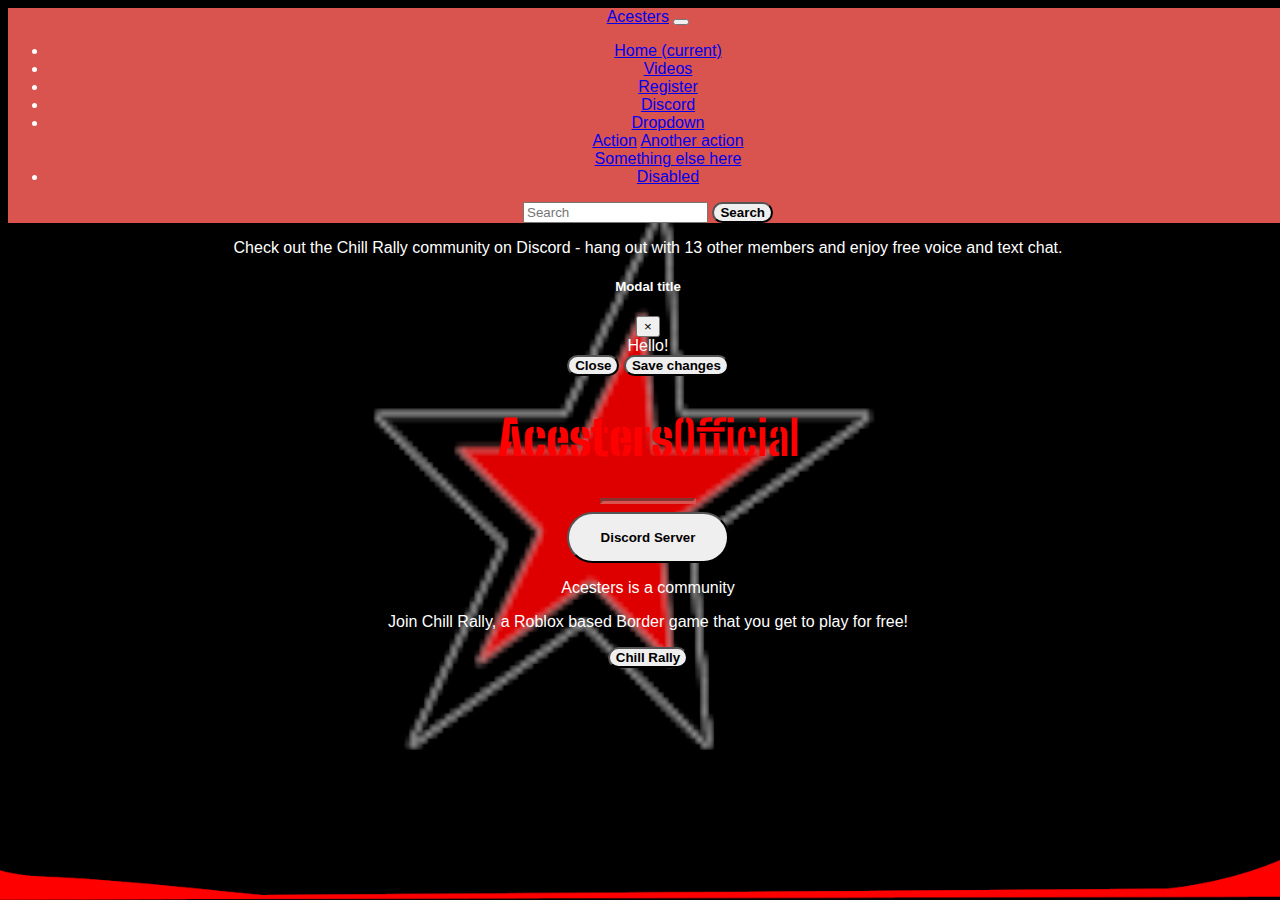
<file: index.html>
<!DOCTYPE html>
<html>
    <head>
        <meta charset="utf-8">
        <meta name="viewport" content="width=device-width, initial-scale=1">
        <title>Acesters</title>
        <meta charset="utf-8">
        <meta name="viewport" content="width=device-width, initial-scale=1, shrink-to-fit=no">
        <link rel="stylesheet" href="https://cdn.jsdelivr.net/npm/bootstrap@4.5.3/dist/css/bootstrap.min.css" integrity="sha384-TX8t27EcRE3e/ihU7zmQxVncDAy5uIKz4rEkgIXeMed4M0jlfIDPvg6uqKI2xXr2" crossorigin="anonymous">
        <link rel="stylesheet" type="text/css" href="style.css">
        <link href="https://fonts.googleapis.com/css2?family=Big+Shoulders+Stencil+Text&display=swap" rel="stylesheet">
    </head>
    <body style="color: white;
     font: message-box;">
<nav class="navbar navbar-expand-lg navbar navbar-dark bg-danger">
  <a class="navbar-brand" href="About.html">Acesters</a>
  <button class="navbar-toggler" type="button" data-toggle="collapse" data-target="#navbarSupportedContent" aria-controls="navbarSupportedContent" aria-expanded="false" aria-label="Toggle navigation">
    <span class="navbar-toggler-icon"></span>
  </button>

  <div class="collapse navbar-collapse" id="navbarSupportedContent">
    <ul class="navbar-nav mr-auto">
      <li class="nav-item active">
        <a class="nav-link" href="index.html">Home <span class="sr-only">(current)</span></a>
      </li>
    <li class="nav-item">
        <a class="nav-link" href="videos.html">Videos</a>
    </li>
    <li class="nav-item">
        <a class="nav-link" href="Register.html">Register</a>
    </li>

      <li class="nav-item">
        <a class="nav-link" href="https://discord.gg/pnp9z64">Discord</a>
      </li>
      <li class="nav-item dropdown">
        <a class="nav-link dropdown-toggle" href="#" id="navbarDropdown" role="button" data-toggle="dropdown" aria-haspopup="true" aria-expanded="false">
          Dropdown
        </a>
        <div class="dropdown-menu" aria-labelledby="navbarDropdown">
          <a class="dropdown-item" href="#">Action</a>
          <a class="dropdown-item" href="#">Another action</a>
          <div class="dropdown-divider"></div>
          <a class="dropdown-item" href="#">Something else here</a>
        </div>
      </li>
      <li class="nav-item">
        <a class="nav-link disabled" href="#" tabindex="-1" aria-disabled="true">Disabled</a>
      </li>
    </ul>
    <form class="form-inline my-2 my-lg-0">
      <input class="form-control mr-sm-2" type="search" placeholder="Search" aria-label="Search">
      <button class="btn btn-outline-success my-2 my-sm-0" type="submit">Search</button>
    </form>
  </div>
</nav>

    <script src="https://code.jquery.com/jquery-3.5.1.slim.min.js" integrity="sha384-DfXdz2htPH0lsSSs5nCTpuj/zy4C+OGpamoFVy38MVBnE+IbbVYUew+OrCXaRkfj" crossorigin="anonymous"></script>
    <script src="https://cdn.jsdelivr.net/npm/popper.js@1.16.1/dist/umd/popper.min.js" integrity="sha384-9/reFTGAW83EW2RDu2S0VKaIzap3H66lZH81PoYlFhbGU+6BZp6G7niu735Sk7lN" crossorigin="anonymous"></script>
    <script src="https://cdn.jsdelivr.net/npm/bootstrap@4.5.3/dist/js/bootstrap.min.js" integrity="sha384-w1Q4orYjBQndcko6MimVbzY0tgp4pWB4lZ7lr30WKz0vr/aWKhXdBNmNb5D92v7s" crossorigin="anonymous"></script>

<blockquote class="embedly-card"><p>Check out the Chill Rally community on Discord - hang out with 13 other members and enjoy free voice and text chat.</p></blockquote>
<!-- Button trigger modal -->

<!-- Modal -->
<div class="modal fade" id="exampleModal" tabindex="-1" aria-labelledby="exampleModalLabel" aria-hidden="true">
  <div class="modal-dialog">
    <div class="modal-content">
      <div class="modal-header">
        <h5 class="modal-title" id="exampleModalLabel">Modal title</h5>
        <button type="button" class="close" data-dismiss="modal" aria-label="Close">
          <span aria-hidden="true">&times;</span>
        </button>
      </div>
      <div class="modal-body">
        Hello!
      </div>
      <div class="modal-footer">
        <button type="button" class="btn btn-secondary" data-dismiss="modal">Close</button>
        <button type="button" class="btn btn-primary">Save changes</button>
      </div>
    </div>
  </div>
</div>
<script async src="//cdn.embedly.com/widgets/platform.js" charset="UTF-8"></script>
<div class="container">
    <div class="row">
    <header class="text-center col-12">
    <h1 class="hover"><strong>Acesters</strong><span class="badge 
        badge-pill badge-primary">Official</span></h1>
    </header>
    <section class="text-center col-12">
        <hr>
        <a href="https://discord.com/invite/pnp9z64"><button type="button" class="btn btn-danger btn-xl">Discord Server</button></a>
    </div>
    </section>
    <p>Acesters is a community</p>
    <div class="ChillRally1">
    <p>Join Chill Rally, a Roblox based Border game that you get to play for free!</p>
    <a href="https://discord.gg/WnewwrKFmz"><button class="btn btn-dark btn-yes">Chill Rally</button></a>
</div>
</div>
</div>


</body>
<body style="text-decoration-color: white;
    background: white;">

</body>

</html>
</file>
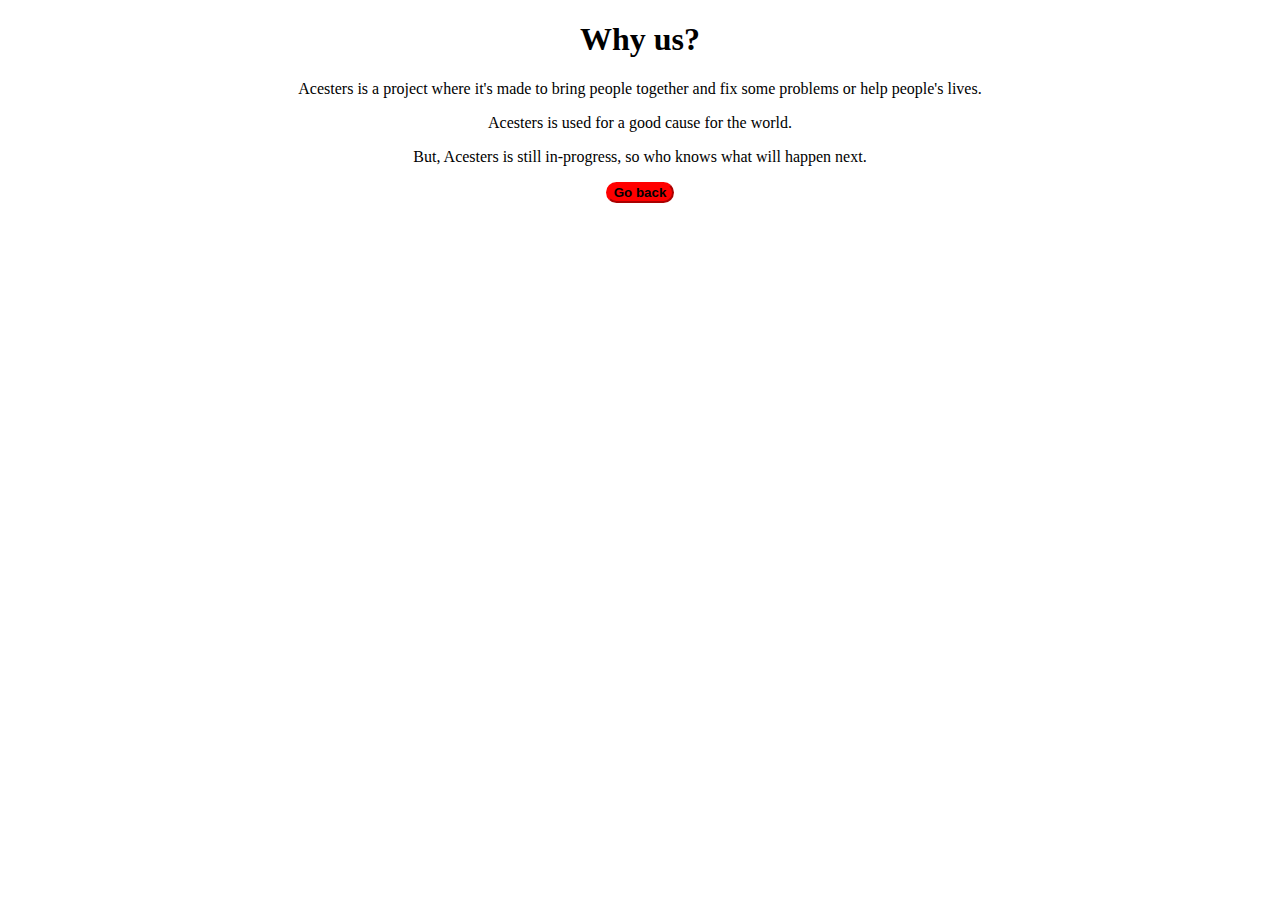
<file: About.html>
<!DOCTYPE html>
<!DOCTYPE html>
<html>
<head>
	<title>Acesters About</title>
	<meta charset="utf-8">
    <meta name="viewport" content="width=device-width, initial-scale=1, shrink-to-fit=no">
	<link rel="stylesheet" type="text/css" href="About.css">
	<link rel="stylesheet" href="https://cdn.jsdelivr.net/npm/bootstrap@4.5.3/dist/css/bootstrap.min.css" integrity="sha384-TX8t27EcRE3e/ihU7zmQxVncDAy5uIKz4rEkgIXeMed4M0jlfIDPvg6uqKI2xXr2" crossorigin="anonymous">
</head>
<body>
	<script src="https://cdn.jsdelivr.net/npm/bootstrap@4.5.3/dist/js/bootstrap.min.js" integrity="sha384-w1Q4orYjBQndcko6MimVbzY0tgp4pWB4lZ7lr30WKz0vr/aWKhXdBNmNb5D92v7s" crossorigin="anonymous"></script>
	<h1 class="first">Why us?</h1>
	<p>Acesters is a project where it's made to bring people together and fix some problems or help people's lives.</p>
	<p>Acesters is used for a good cause for the world.</p>
	<p>But, Acesters is still in-progress, so who knows what will happen next.</p>
	<a href="index.html"><button class="btn btn-danger btn-xl">Go back</button></a>
</body>
</html>
</file>
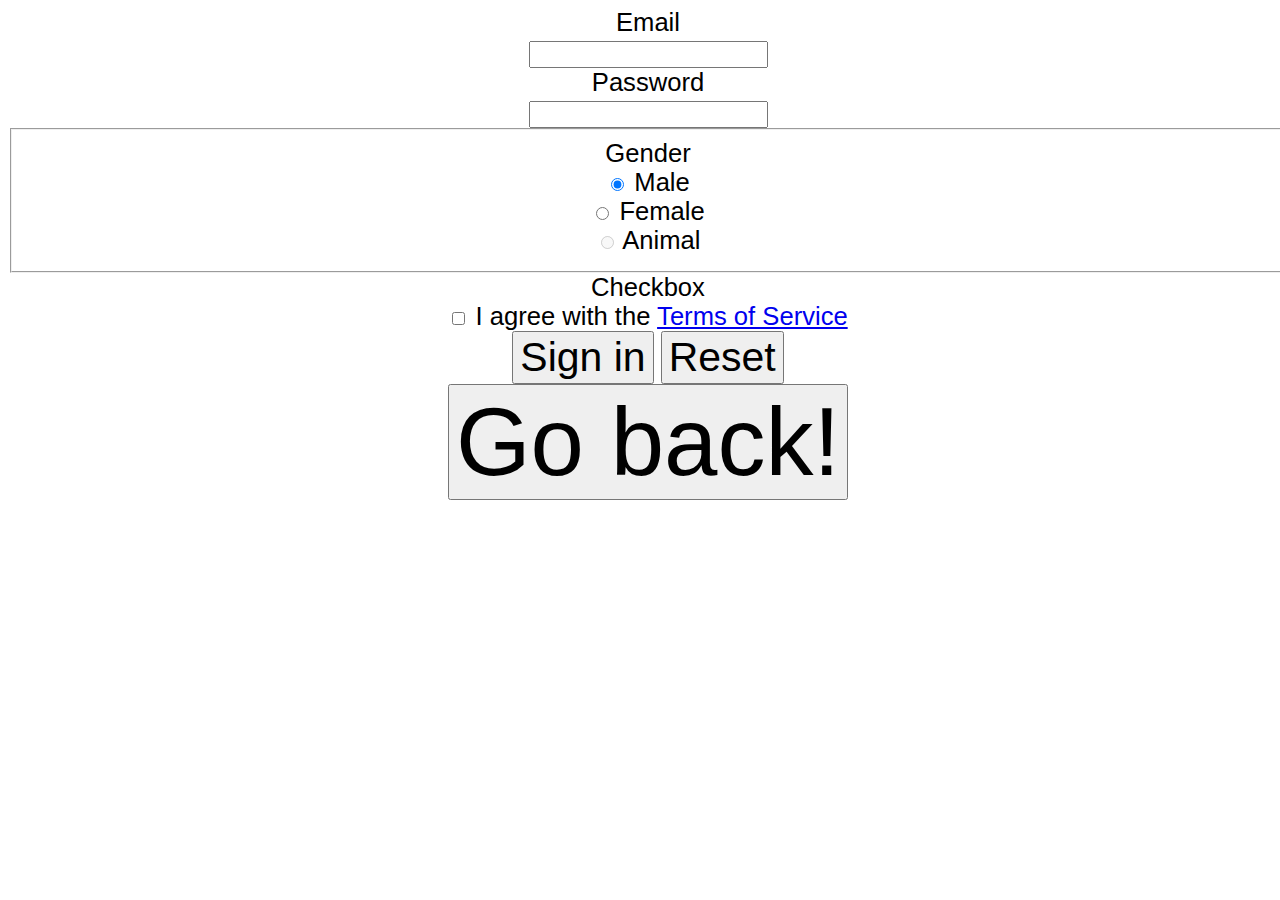
<file: register.html>
<!DOCTYPE html>
<html>
<head>
	<!-- bruh -->
	<title> Acester Register </title>
	<meta charset="utf-8">
    <meta name="viewport" content="width=device-width, initial-scale=1, shrink-to-fit=no">
</head>
<body style="font: message-box;">
	<link rel="stylesheet" type="text/css" href="RegisterStyle.css">
	<link rel="stylesheet" href="https://cdn.jsdelivr.net/npm/bootstrap@4.5.3/dist/css/bootstrap.min.css" integrity="sha384-TX8t27EcRE3e/ihU7zmQxVncDAy5uIKz4rEkgIXeMed4M0jlfIDPvg6uqKI2xXr2" crossorigin="anonymous">
	<span></span>
	<div>
<footer>
	<form>
  <div class="form-group row">
    <label for="inputEmail3" class="col-sm-2 col-form-label">Email</label>
    <div class="col-sm-10">
      <input type="email" class="form-control" id="inputEmail3">
    </div>
  </div>
  <div class="form-group row">
    <label for="inputPassword3" class="col-sm-2 col-form-label">Password</label>
    <div class="col-sm-10">
      <input type="password" class="form-control" id="inputPassword3">
    </div>
  </div>
  <fieldset class="form-group">
    <div class="row">
      <legend class="col-form-label col-sm-2 pt-0">Gender</legend>
      <div class="col-sm-10">
        <div class="form-check">
          <input class="form-check-input" type="radio" name="gridRadios" id="gridRadios1" value="option1" checked>
          <label class="form-check-label" for="gridRadios1">
            Male
          </label>
        </div>
        <div class="form-check">
          <input class="form-check-input" type="radio" name="gridRadios" id="gridRadios2" value="option2">
          <label class="form-check-label" for="gridRadios2">
            Female
          </label>
        </div>
        <div class="form-check disabled">
          <input class="form-check-input" type="radio" name="gridRadios" id="gridRadios3" value="option3" disabled>
          <label class="form-check-label" for="gridRadios3">
            Animal
          </label>
        </div>
      </div>
    </div>
  </fieldset>
  <div class="form-group row">
    <div class="col-sm-2">Checkbox</div>
    <div class="col-sm-10">
      <div class="form-check">
        <input class="form-check-input" type="checkbox" id="gridCheck1">
        <label class="form-check-label" for="gridCheck1">
        	I agree with the <a href="TermsOfService.html">Terms of Service </a>
        </label>
      </div>
    </div>
  </div>
  <div class="form-group row">
    <div class="col-sm-10">
      <button type="submit" class="btn btn-primary">Sign in</button>
      <button type="reset" class="btn btn-danger">Reset</button>
    </div>
  </div>
</form>
</footer>
	<a href="index.html" class="Goback"><button type="submit" class="btn btn-dark">Go back!</button></a>
</div>
</body>
</body>
</file>
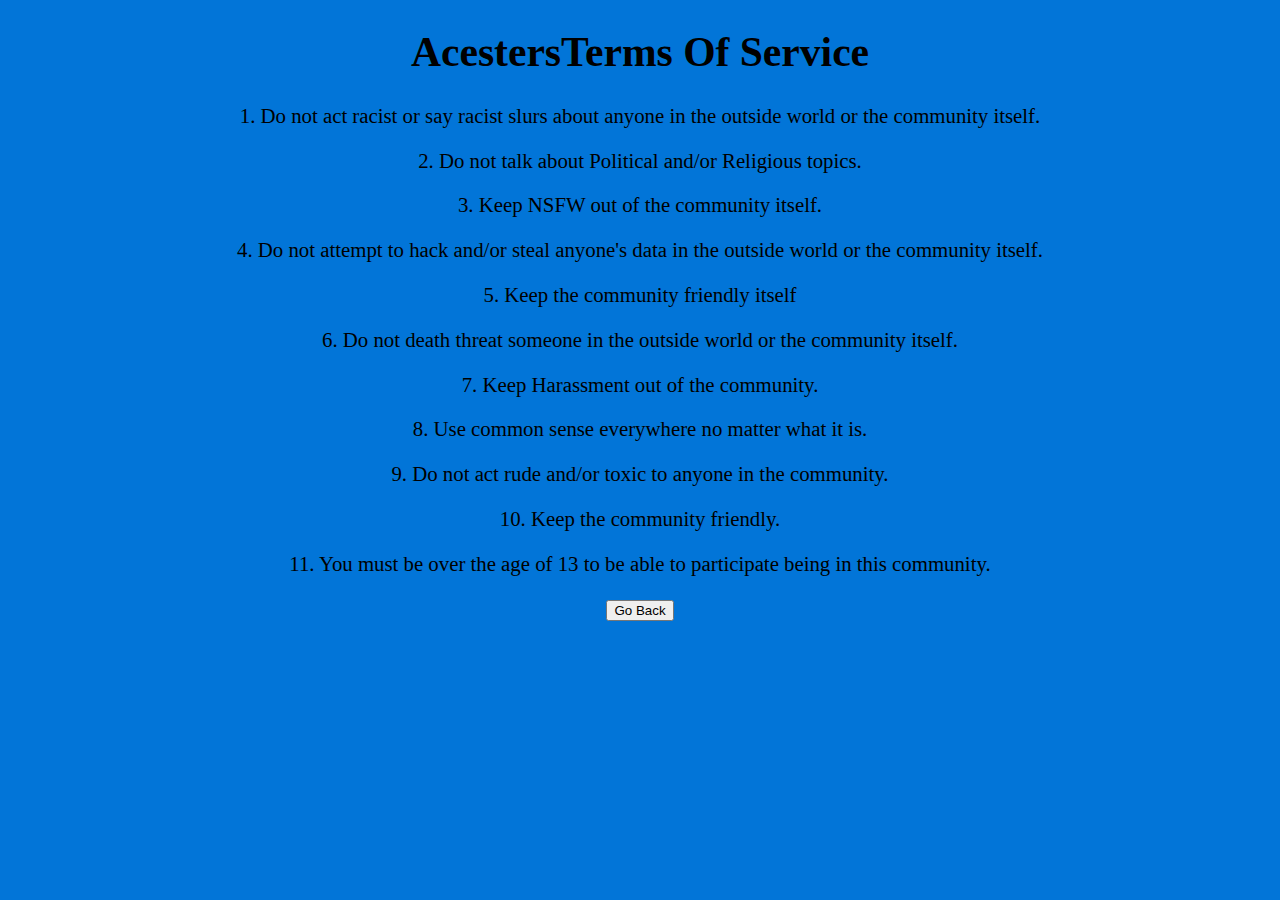
<file: TermsOfService.html>
<!DOCTYPE html>
<!DOCTYPE html>
<html>
<head>
	<title>Acesters TOS</title>
	<meta charset="utf-8">
    <meta name="viewport" content="width=device-width, initial-scale=1, shrink-to-fit=no">
	<link rel="stylesheet" type="text/css" href="TOS.css">
	<link rel="stylesheet" href="https://cdn.jsdelivr.net/npm/bootstrap@4.5.3/dist/css/bootstrap.min.css" integrity="sha384-TX8t27EcRE3e/ihU7zmQxVncDAy5uIKz4rEkgIXeMed4M0jlfIDPvg6uqKI2xXr2" crossorigin="anonymous">
</head>
<body>
	<h1 class="title"><strong>Acesters</strong><span class="badge badge-pill badge-primary">Terms Of Service</span></h1>
	<p>1. Do not act racist or say racist slurs about anyone in the outside world or the community itself.</p>
	<p>2. Do not talk about Political and/or Religious topics.</p>
	<p>3. Keep NSFW out of the community itself.</p>
	<p>4. Do not attempt to hack and/or steal anyone's data in the outside world or the community itself.</p>
	<p>5. Keep the community friendly itself</p>
	<p>6. Do not death threat someone in the outside world or the community itself.</p>
	<p>7. Keep Harassment out of the community.</p>
	<p>8. Use common sense everywhere no matter what it is.</p>
	<p>9. Do not act rude and/or toxic to anyone in the community.</p>
	<p>10. Keep the community friendly.</p>
	<p>11. You must be over the age of 13 to be able to participate being in this community.</p>
	<a href="register.html"><button class="btn btn-primary">Go Back</button></a>
</body>
</html>
</file>
<file: style.css>
/*Selector {
	Property: value;
}*/

body,

html {
	text-align: center;
	width: 100%;
	height: 100%;
	font-family: 'Montserrat', sans-serif;
	background: url(header.png) no-repeat center center fixed;
	-webkit-background-size: cover;
	-moz-background-size: cover;
	-o-background-size: cover;
	background-size: cover;
}

nav {
	background-color: #d9534f;
	border-color: #d9534f
}

hr {
	border-color: #d9534f;
	border-width: 3px;
	max-width: 90px;
}

.hover {
	color: red;
	text-align: center;
	font-size: 3rem;
	font-family: 'Big Shoulders Stencil Text', cursive;
}
.hover:hover {
	color: red;
    cursor: crosshair;
	text-align: center;
	font-size: 300%;
}

.Paragraph1 {
	font-size: large;
	text-align: center;
	cursor: zoom-in;
	color: white
}

.Inviters:hover {
	color: white;
	text-align: center;
	border: 5px solid black;
}

.btn {
	font-weight: 700;
	border-radius: 300px;
}

.btn-xl {
	padding: 1rem 2rem;
}

.btn-xl:hover {
	border-width: 6px;
}

.btn-yes:hover {
	border-width: 3px;
}
</file>
<file: About.css>
body {
	background: url(https://cdn.pixabay.com/photo/2013/07/13/12/08/circle-159252_1280.png)no-repeat center center fixed;
	-webkit-background-size: cover;
	-moz-background-size: cover;
	-o-background-size: cover;
	background-size: cover;
	color: black
}

html {
	text-align: center;
	width: 100%;
	height: 100%;
}

.btn {
	font-weight: 700;
	border-radius: 300px;
}

.btn-danger {
	background-color: #FF0000;
	border-color: #FF0000;
}

.btn-danger:hover {
	background-color: #FF0000;
	border-color: #FF0000;
}
</file>
<file: RegisterStyle.css>
/*Selector {
	Property: value;
}*/

body {
	background-image: url(https://149493502.v2.pressablecdn.com/wp-content/uploads/2020/06/macOS-Big-Sur-wallpaper-2560x1440-1.jpg);
	background-repeat: no-repeat;
	width: 100%;
	height: 100%;
	font-size: 300%;
	text-align: center;
}

button {
	font-size: 160%;
}

select {
	font-size: 130%;
}

form {
	font-size: 160%
}

input {
	font-size: 160%
}

.submit1:hover {
	border: 6px solid rgb(0,201,255);
}

.reset1:hover {
	border: 6px solid rgb(0,201,255);
}

.Goback {
	color: blue;
	font-size: 60px;
}

.Goback:hover {
	color: black;
}

.ImgAcesters {
	float: left;
}

input {
	font-size: 70%
}
</file>
<file: TOS.css>
html {
	height: 100%;
	text-align: center;
	font-size: 130%
}

body {
	background-color: rgb(2, 117, 216);
}

.bg-gradient-primary {

}
</file>
